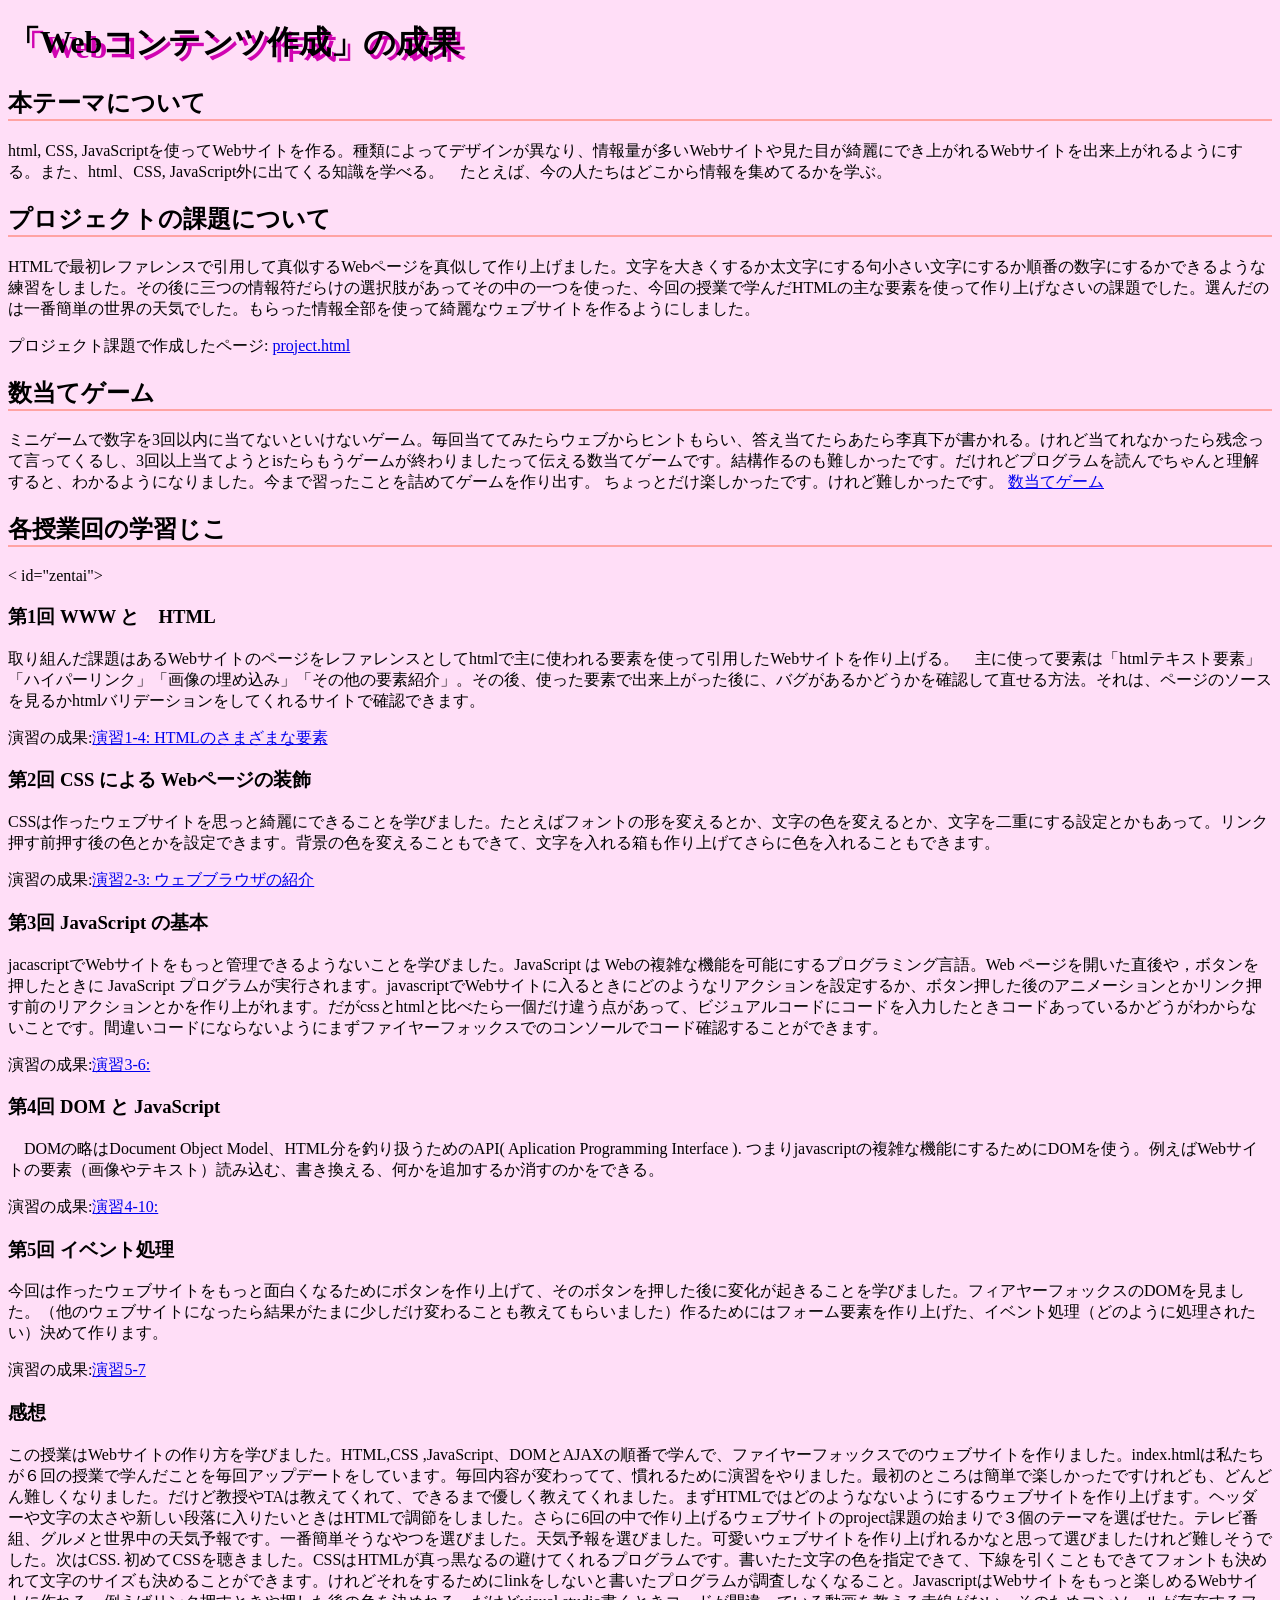
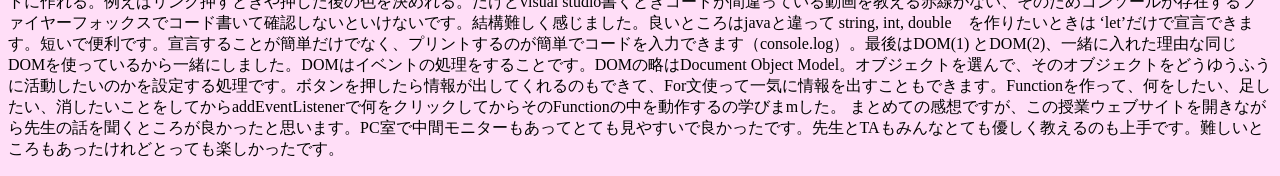
<file: index.html>
<!DOCTYPE html>
<html>
  <head>
    <meta charset="utf-8">
    <title>プロジェクト課題</title>
    <link rel="stylesheet" href="index.css">
  </head>
  <body>
   <h1>「Webコンテンツ作成」の成果</h1>
   <h2>本テーマについて</h2>
   <p>html, CSS, JavaScriptを使ってWebサイトを作る。種類によってデザインが異なり、情報量が多いWebサイトや見た目が綺麗にでき上がれるWebサイトを出来上がれるようにする。また、html、CSS, JavaScript外に出てくる知識を学べる。　たとえば、今の人たちはどこから情報を集めてるかを学ぶ。</p>
   <h2>プロジェクトの課題について</h2>
   <p>HTMLで最初レファレンスで引用して真似するWebページを真似して作り上げました。文字を大きくするか太文字にする句小さい文字にするか順番の数字にするかできるような練習をしました。その後に三つの情報符だらけの選択肢があってその中の一つを使った、今回の授業で学んだHTMLの主な要素を使って作り上げなさいの課題でした。選んだのは一番簡単の世界の天気でした。もらった情報全部を使って綺麗なウェブサイトを作るようにしました。</p>
   <p>プロジェクト課題で作成したページ: <a href="project.html"
  tittle="project.html"
target="_blank">project.html</a></p>
   <h2>数当てゲーム</h2>
   <p>ミニゲームで数字を3回以内に当てないといけないゲーム。毎回当ててみたらウェブからヒントもらい、答え当てたらあたら李真下が書かれる。けれど当てれなかったら残念って言ってくるし、3回以上当てようとisたらもうゲームが終わりましたって伝える数当てゲームです。結構作るのも難しかったです。だけれどプログラムを読んでちゃんと理解すると、わかるようになりました。今まで習ったことを詰めてゲームを作り出す。
    ちょっとだけ楽しかったです。けれど難しかったです。
    <a href = "kazuate.html"
    title = "はず当てゲーム"
    target="_blank">数当てゲーム</a>
   </p>
   <h2>各授業回の学習じこ</h2>

   < id="zentai">

    <div class"box">
    <h3>第1回 WWW と　HTML </h3>
    <p>取り組んだ課題はあるWebサイトのページをレファレンスとしてhtmlで主に使われる要素を使って引用したWebサイトを作り上げる。　主に使って要素は「htmlテキスト要素」「ハイパーリンク」「画像の埋め込み」「その他の要素紹介」。その後、使った要素で出来上がった後に、バグがあるかどうかを確認して直せる方法。それは、ページのソースを見るかhtmlバリデーションをしてくれるサイトで確認できます。</p>
    <p>演習の成果:<a href="practice-html/elements.html"
   title="1つ中のフォルダの別ファイルへのリンク"
   target="_blank">演習1-4: HTMLのさまざまな要素</a></p>  
    </div>

    <div class"box">
      <h3>第2回 CSS による Webページの装飾</h3>
    <p>CSSは作ったウェブサイトを思っと綺麗にできることを学びました。たとえばフォントの形を変えるとか、文字の色を変えるとか、文字を二重にする設定とかもあって。リンク押す前押す後の色とかを設定できます。背景の色を変えることもできて、文字を入れる箱も作り上げてさらに色を入れることもできます。</p>
    <p>演習の成果:<a href="practice-css/browser-intro.html"
   title="第2回の成果のリンク"
   target="_blank">演習2-3: ウェブブラウザの紹介</a></p>
    </div>

     <div class"box">
      <h3>第3回 JavaScript の基本</h3>
    <p>jacascriptでWebサイトをもっと管理できるようないことを学びました。JavaScript は Webの複雑な機能を可能にするプログラミング言語。Web ページを開いた直後や，ボタンを押したときに JavaScript プログラムが実行されます。javascriptでWebサイトに入るときにどのようなリアクションを設定するか、ボタン押した後のアニメーションとかリンク押す前のリアクションとかを作り上がれます。だがcssとhtmlと比べたら一個だけ違う点があって、ビジュアルコードにコードを入力したときコードあっているかどうがわからないことです。間違いコードにならないようにまずファイヤーフォックスでのコンソールでコード確認することができます。</p>
    <p>演習の成果:<a href="practice-js/obj-practice.html"
    title="_blank">演習3-6:</a></p>
  </div>

     <div class"box">
      <h3>第4回 DOM と JavaScript</h3>
    <p>　DOMの略はDocument Object Model、HTML分を釣り扱うためのAPI( Aplication Programming Interface ). つまりjavascriptの複雑な機能にするためにDOMを使う。例えばWebサイトの要素（画像やテキスト）読み込む、書き換える、何かを追加するか消すのかをできる。</p>
    <p>演習の成果:<a href="practice-eventdom/tashizan.html"
    tittle="_blank">演習4-10:</a></p>
  </div>

    <div class"box">
       <h3>第5回 イベント処理</h3>
    <p>今回は作ったウェブサイトをもっと面白くなるためにボタンを作り上げて、そのボタンを押した後に変化が起きることを学びました。フィアヤーフォックスのDOMを見ました。（他のウェブサイトになったら結果がたまに少しだけ変わることも教えてもらいました）作るためにはフォーム要素を作り上げた、イベント処理（どのように処理されたい）決めて作ります。</p>
    <p>演習の成果:<a href="practice-dom2/dom2-exercise.html"
    tittle="_blank">演習5-7</a></p>
    </div>
    <div class"comment">
      <h3>感想</h3>
      <p>この授業はWebサイトの作り方を学びました。HTML,CSS ,JavaScript、DOMとAJAXの順番で学んで、ファイヤーフォックスでのウェブサイトを作りました。index.htmlは私たちが６回の授業で学んだことを毎回アップデートをしています。毎回内容が変わってて、慣れるために演習をやりました。最初のところは簡単で楽しかったですけれども、どんどん難しくなりました。だけど教授やTAは教えてくれて、できるまで優しく教えてくれました。まずHTMLではどのようなないようにするウェブサイトを作り上げます。ヘッダーや文字の太さや新しい段落に入りたいときはHTMLで調節をしました。さらに6回の中で作り上げるウェブサイトのproject課題の始まりで３個のテーマを選ばせた。テレビ番組、グルメと世界中の天気予報です。一番簡単そうなやつを選びました。天気予報を選びました。可愛いウェブサイトを作り上げれるかなと思って選びましたけれど難しそうでした。次はCSS. 初めてCSSを聴きました。CSSはHTMLが真っ黒なるの避けてくれるプログラムです。書いたた文字の色を指定できて、下線を引くこともできてフォントも決めれて文字のサイズも決めることができます。けれどそれをするためにlinkをしないと書いたプログラムが調査しなくなること。JavascriptはWebサイトをもっと楽しめるWebサイトに作れる。例えばリンク押すときや押した後の色を決めれる。だけどvisual studio書くときコードが間違っている動画を教える赤線がない、そのためコンソールが存在するファイヤーフォックスでコード書いて確認しないといけないです。結構難しく感じました。良いところはjavaと違って string, int, double　を作りたいときは ‘let’だけで宣言できます。短いで便利です。宣言することが簡単だけでなく、プリントするのが簡単でコードを入力できます（console.log）。最後はDOM(1) とDOM(2)、一緒に入れた理由な同じDOMを使っているから一緒にしました。DOMはイベントの処理をすることです。DOMの略はDocument Object Model。オブジェクトを選んで、そのオブジェクトをどうゆうふうに活動したいのかを設定する処理です。ボタンを押したら情報が出してくれるのもできて、For文使って一気に情報を出すこともできます。Functionを作って、何をしたい、足したい、消したいことをしてからaddEventListenerで何をクリックしてからそのFunctionの中を動作するの学びまmした。
まとめての感想ですが、この授業ウェブサイトを開きながら先生の話を聞くところが良かったと思います。PC室で中間モニターもあってとても見やすいで良かったです。先生とTAもみんなとても優しく教えるのも上手です。難しいところもあったけれどとっても楽しかったです。
</p>
    </div>
   
  </body>
</html>
</file>
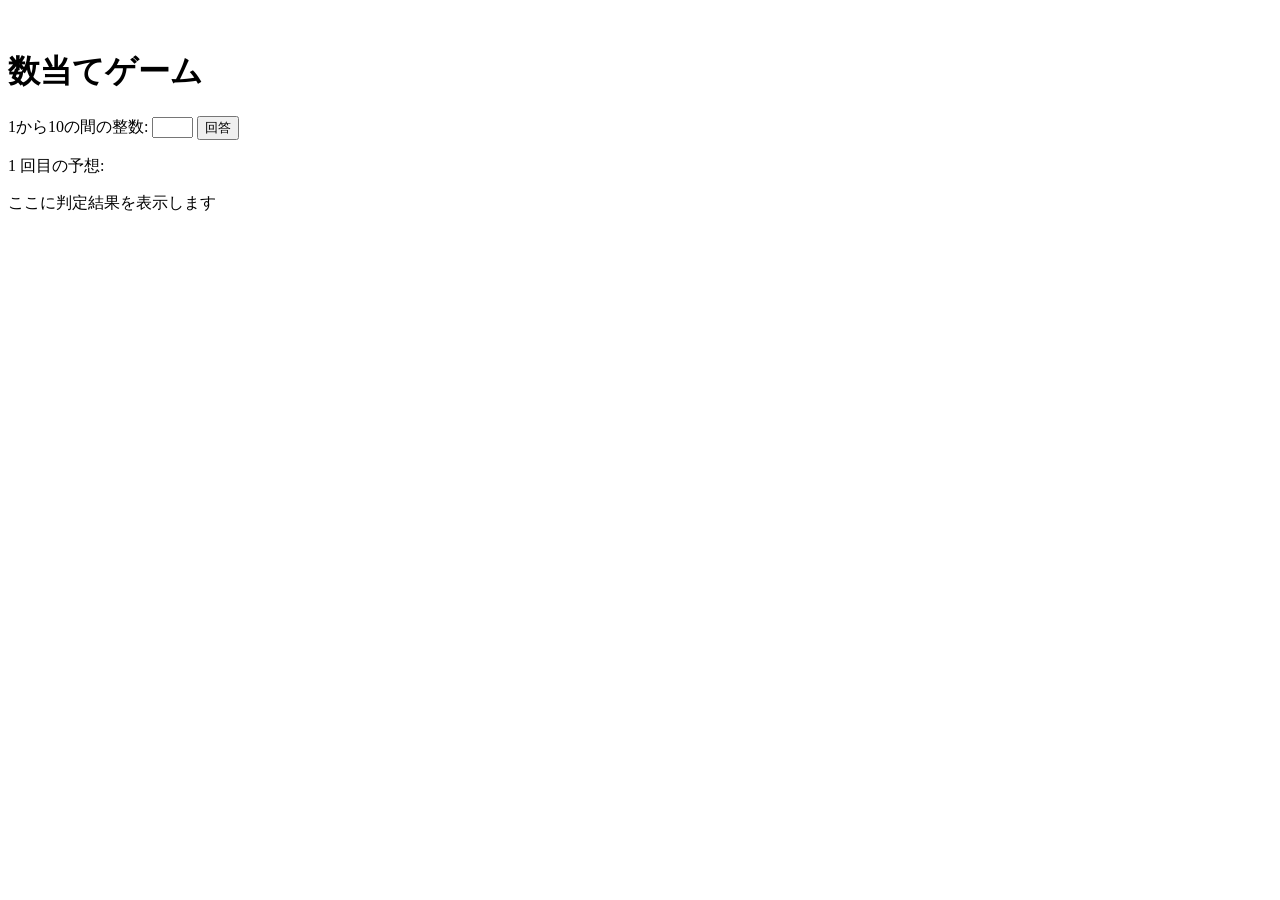
<file: kazuate.html>
<!-- 課題4-1: 数当てゲーム -->

<!DOCTYPE html>
<html>
  <head>
    <meta charset="utf-8">
    <title>数当てゲーム</title>
    <script src="kazuate.js" defer></script>
  </head>

　　<body>
    <h1>数当てゲーム</h1>
    <p>1から10の間の整数:
      <input type="text" name="opi" id="opi" size="3">
      <button id="ans">回答</button>
    </p>
    <p id="message">
        <span id="kaisu">1</span> 
        回目の予想: 
       
        <!-- ここにテキストボックスとボタンを設置 -->
    </p>
    <p id="result">ここに判定結果を表示します</p>
</html>
</file>
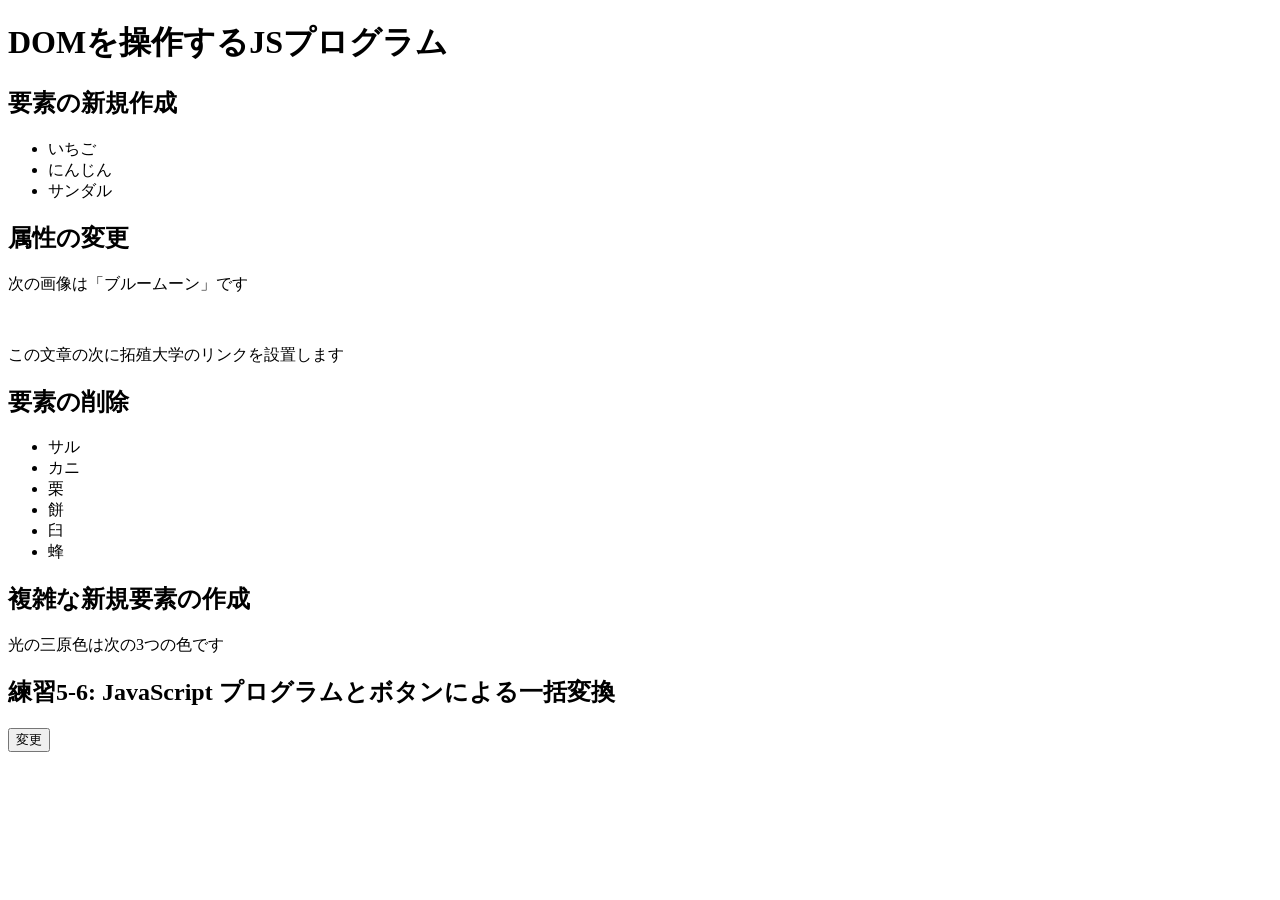
<file: practice-dom2/dom2-intro.html>
<!DOCTYPE html>
<html>
  <head>
    <title>DOMを操作するJSプログラム</title>
	<script src="dom2-intro.js"></script>
  </head>

  <body>
	  <h1>DOMを操作するJSプログラム</h1>

	  <h2>要素の新規作成</h2>
	  <ul id="kazoeuta">
		<li>いちご</li>
		<li>にんじん</li>
		<li>サンダル</li>
	  </ul>

	  <h2>属性の変更</h2>
	  <p>次の画像は「ブルームーン」です</p>
	  <img id="bluemoon">

	  <p id="takudai">この文章の次に拓殖大学のリンクを設置します</p>


	  <h2>要素の削除</h2>
	  <ul id="kassen">
		  <li>サル</li>
		  <li>カニ</li>
		  <li>栗</li>
		  <li id="mochi">餅</li>
		  <li>臼</li>
		  <li>蜂</li>
	  </ul>

	  <h2 id="fukuzatu">複雑な新規要素の作成</h2>
	  <p id="primary">光の三原色は次の3つの色です</p>

	  <h2>練習5-6: JavaScript プログラムとボタンによる一括変換</h2>
	  <button id="henkou">変更</button>

  </body>
</html>
</file>
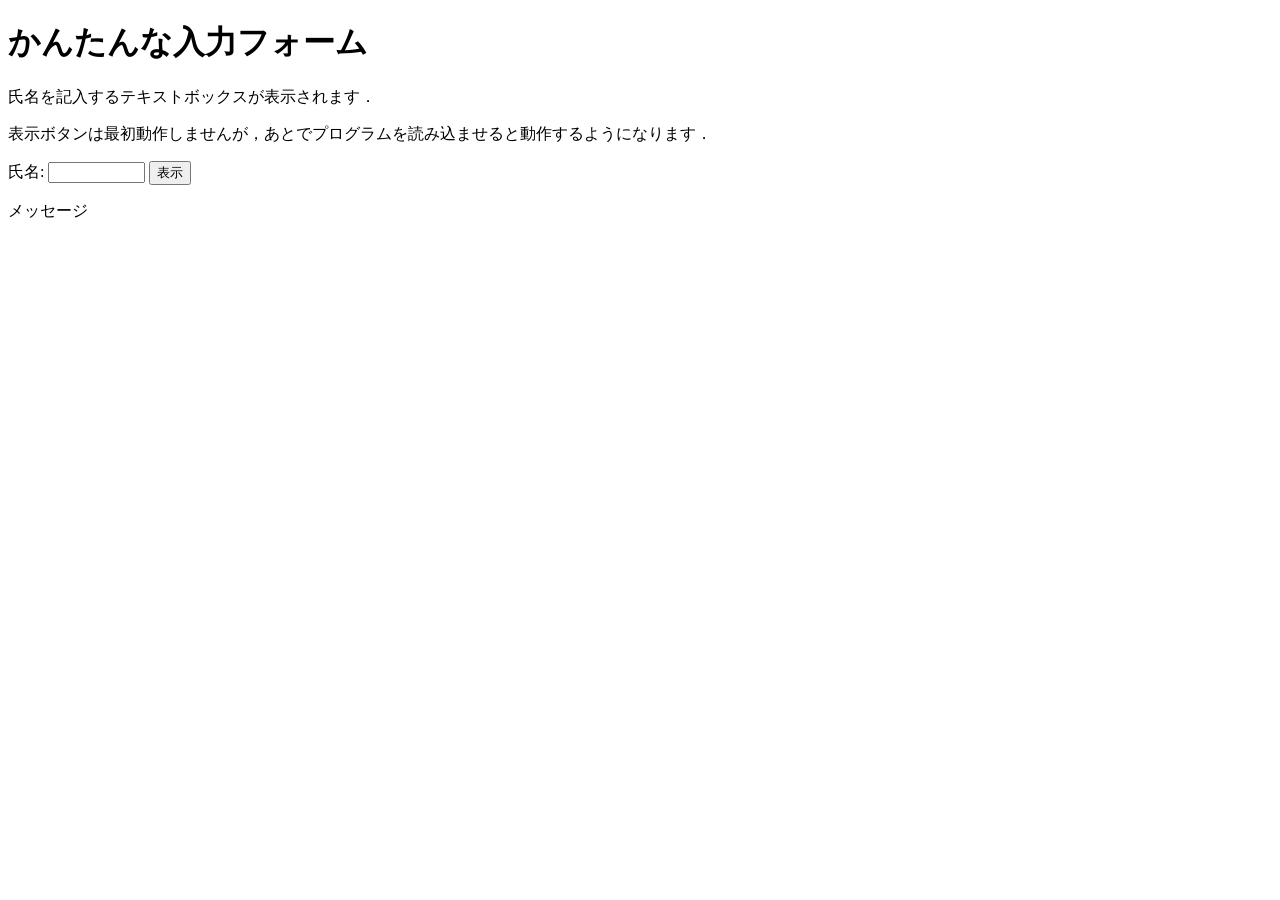
<file: practice-eventdom/input-demo.html>
<!DOCTYPE html>
<html>
  <head>
    <meta charset="utf-8">
    <title>初めての JavaScript</title>
    <script src="input-demo.js"defer></script>
    <title>かんたんな入力フォーム</title>
  </head>

  <body>
    <h1>かんたんな入力フォーム</h1>
	<p>氏名を記入するテキストボックスが表示されます．</p>
	<p>表示ボタンは最初動作しませんが，あとでプログラムを読み込ませると動作するようになります．</p>
	<label for="shimei">氏名: </label>
	<input type="text" name="shimei" size="10" id="shimei">
	<button id="print">表示</button>
	<p id="message">メッセージ</p>
  </body>
</html>
</file>
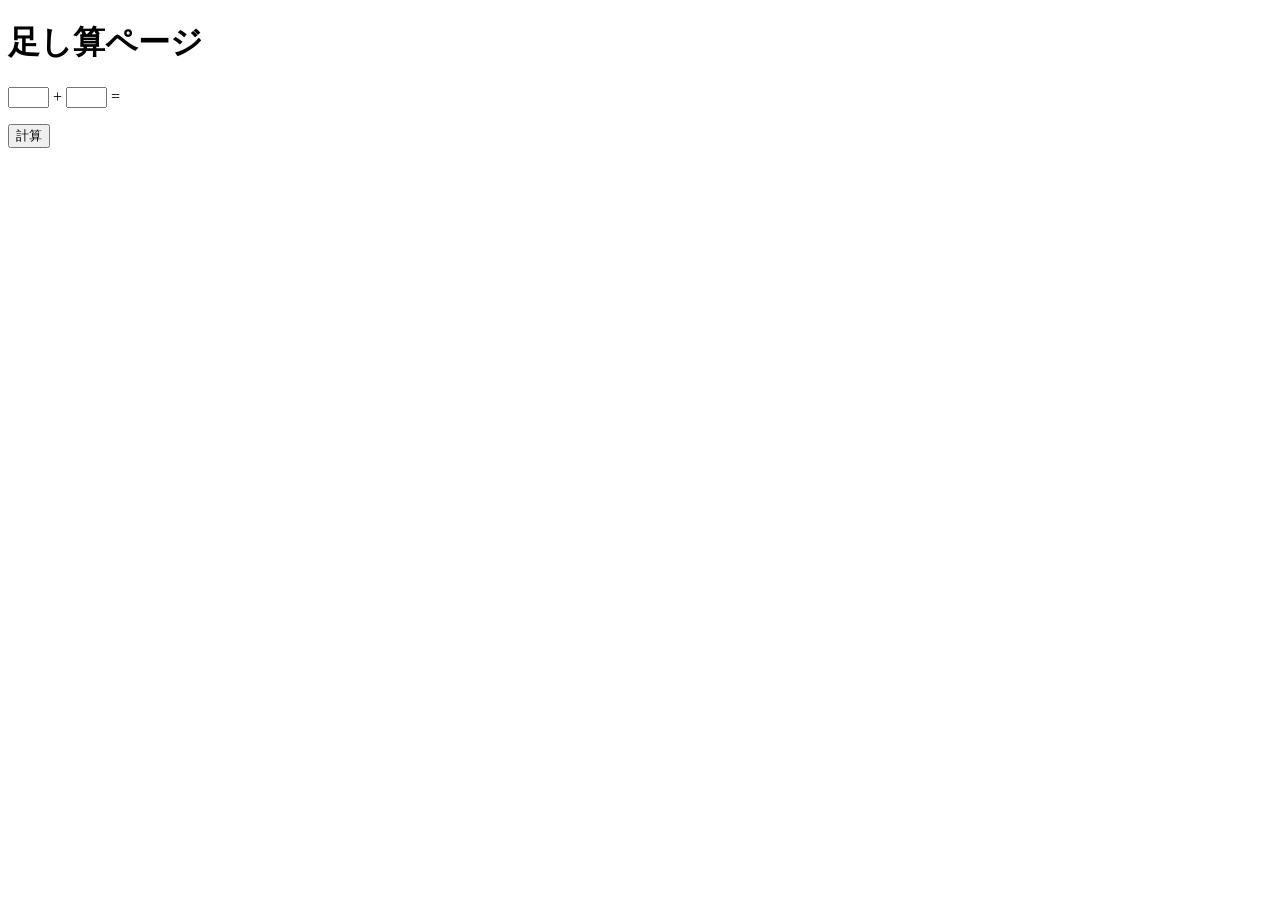
<file: practice-eventdom/tashizan.html>
<!DOCTYPE html>
<html>
  <head>
	<meta charset="utf-8">
    <title>足し算ページ</title>
	<script src="tashizan.js" defer></script>
  </head>

  <body>
    <h1>足し算ページ</h1>
	<p>
	<input type="text" name="left" id="left" size="3">
	+
	<input type="text" name="right" id="right" size="3">
	=
	<span id="answer"></span>
	</p>
	<button id="calc">計算</button>
  </body>
</html>
</file>
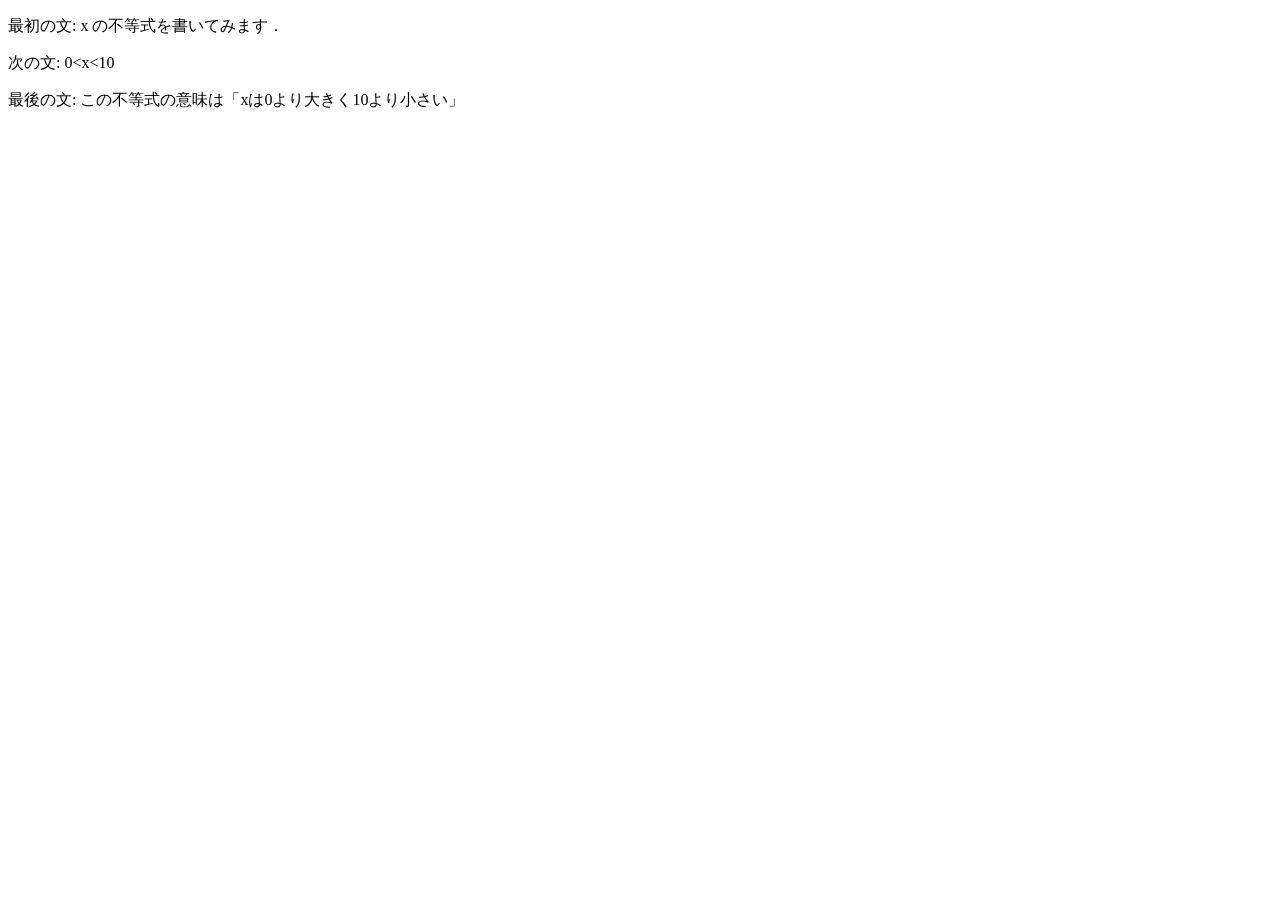
<file: practice-html/structure.html>
<!DOCTYPE html>
<html>
  <head>
    <meta charset="utf-8">
    <title>演習1-3</title>
  </head>
  <body>
    <p>最初の文: x の不等式を書いてみます．</p>
<p>次の文: 0&lt;x&lt;10 </p>
<p>最後の文: この不等式の意味は「xは0より大きく10より小さい」</p>

<!-- <p>これは不要な文章です．</p> -->
  </body>
</html>
</file>
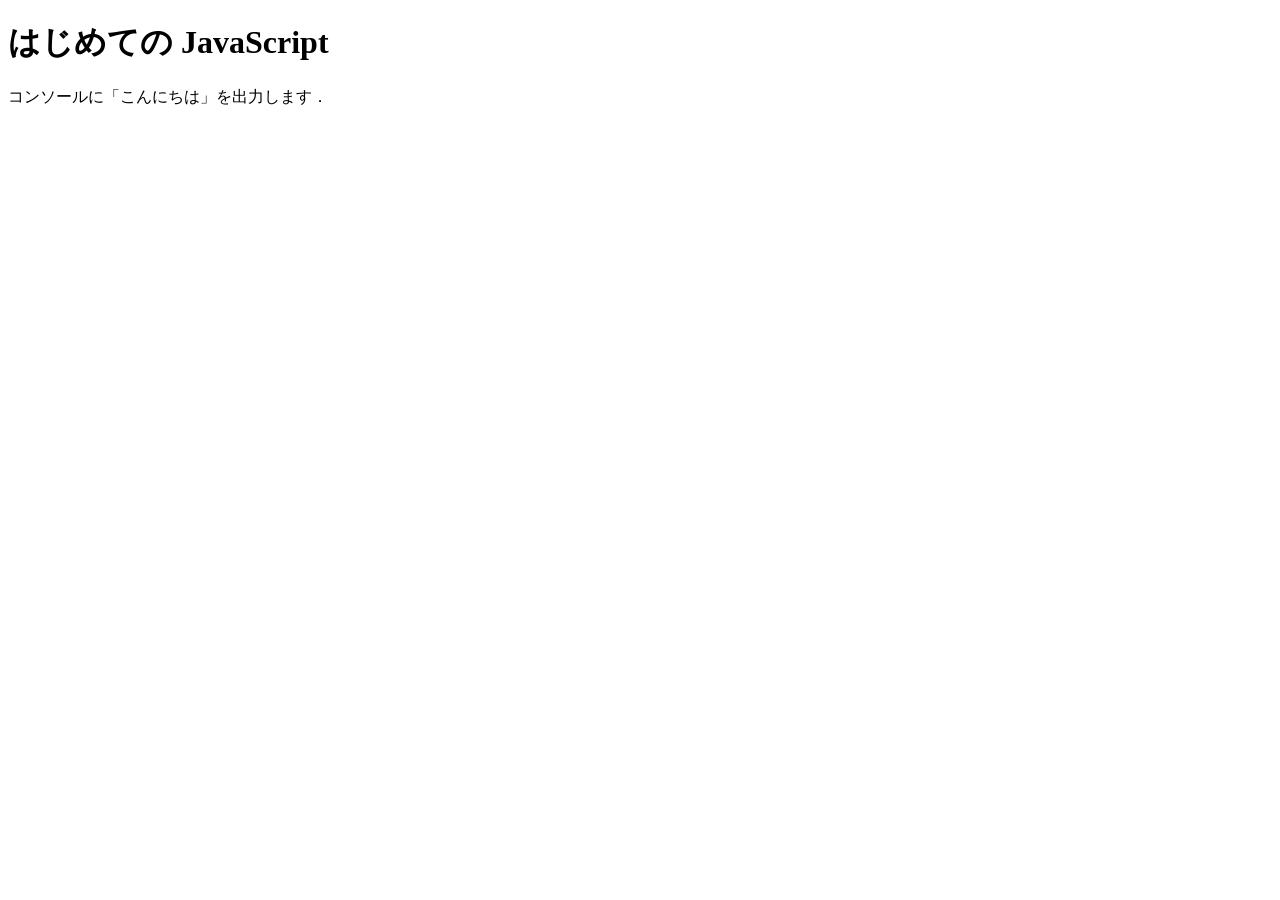
<file: practice-js/jsintro.html>
<!DOCTYPE html>
<html>
  <head>
    <meta charset="utf-8">
    <title>はじめての JavaScript</title>
    <script src="hello.js" defer></script>
  </head>

  <body>
    <h1>はじめての JavaScript</h1>

    <p>コンソールに「こんにちは」を出力します．</p>
  </body>
</html>
</file>
<file: index.css>
*{
    background-color: #ffdef7;

}
h1{
    text-shadow: 5px 5px rgb(208, 3, 177);
    font-weight: bold;
    font-family: cursive;

}
h2{
    border-bottom: 2px solid rgb(255, 163, 163);
    font-weight: bold;
}

div.zentai{
    display: grid;
    grid-template-columns: 2fr 2fr 1fr;
    grid-gap: 10px;
	grid-auto-rows: 200px 200px
}
</file>
